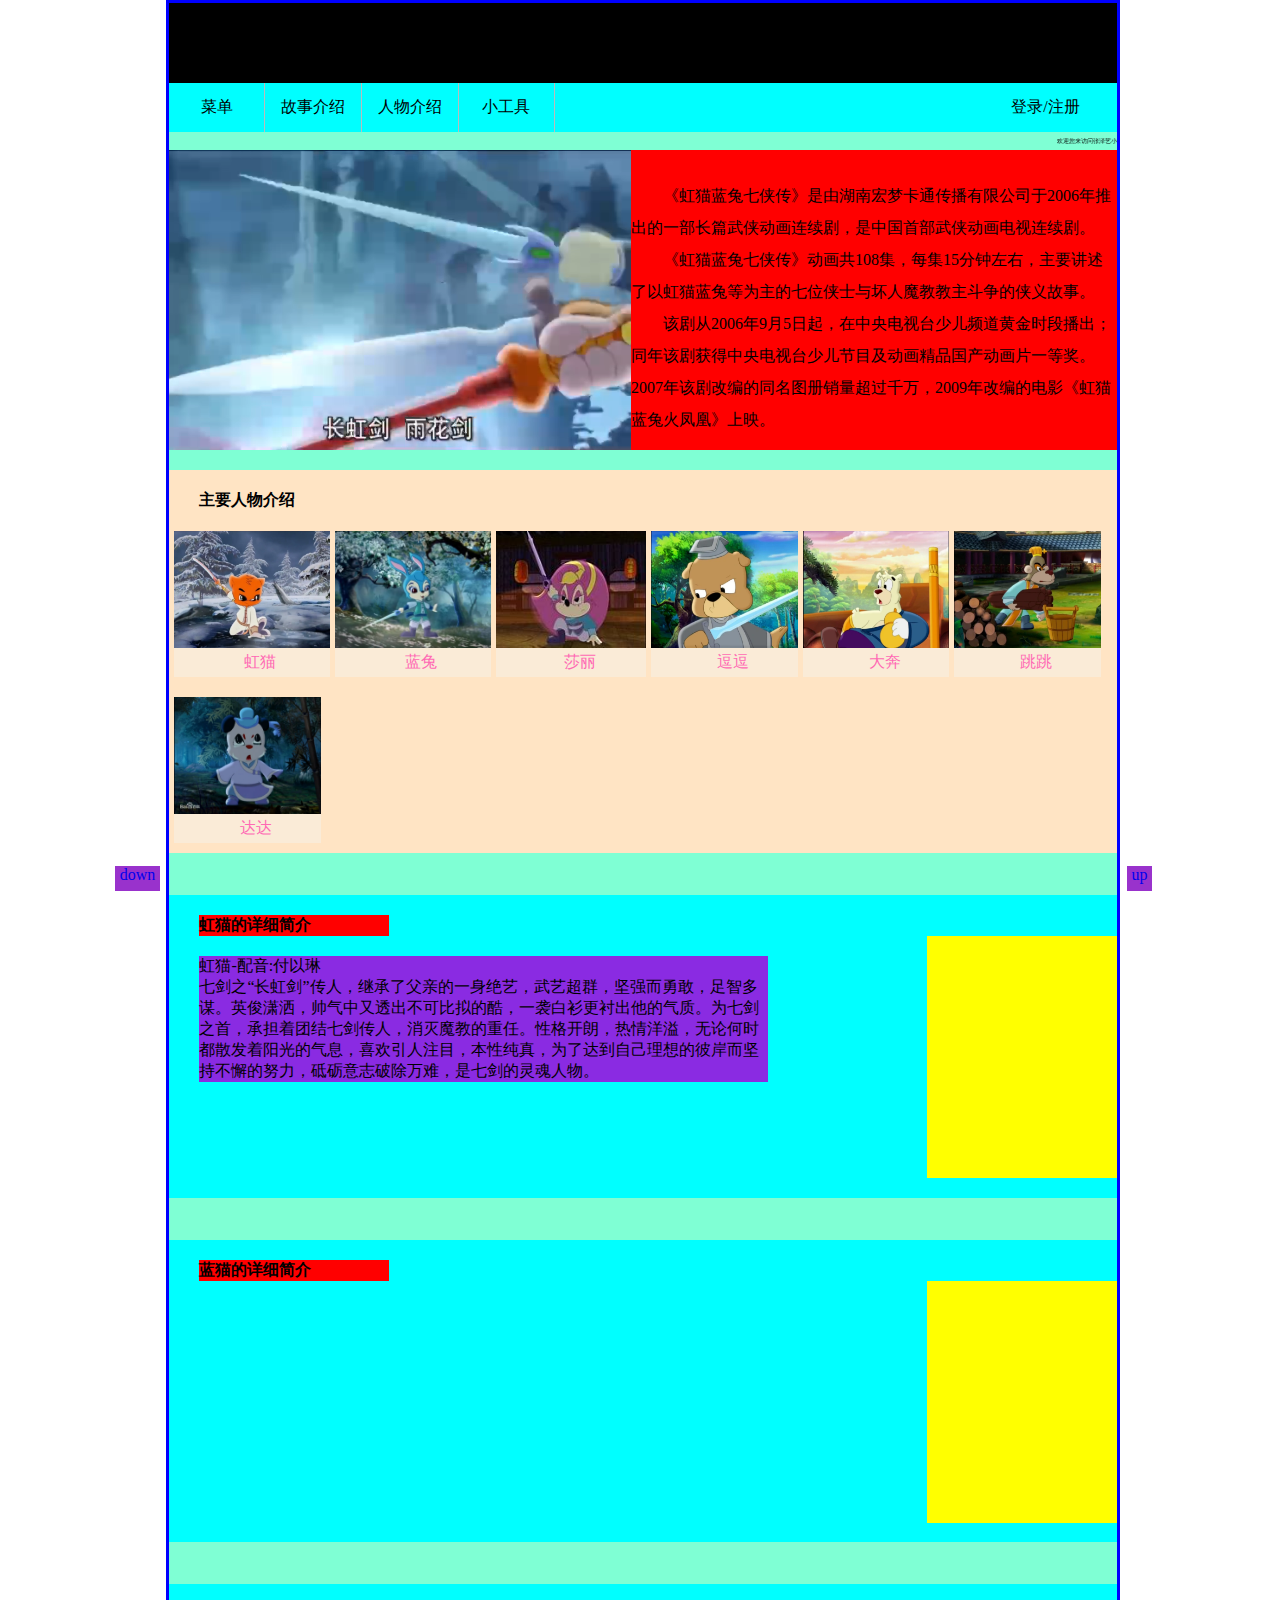
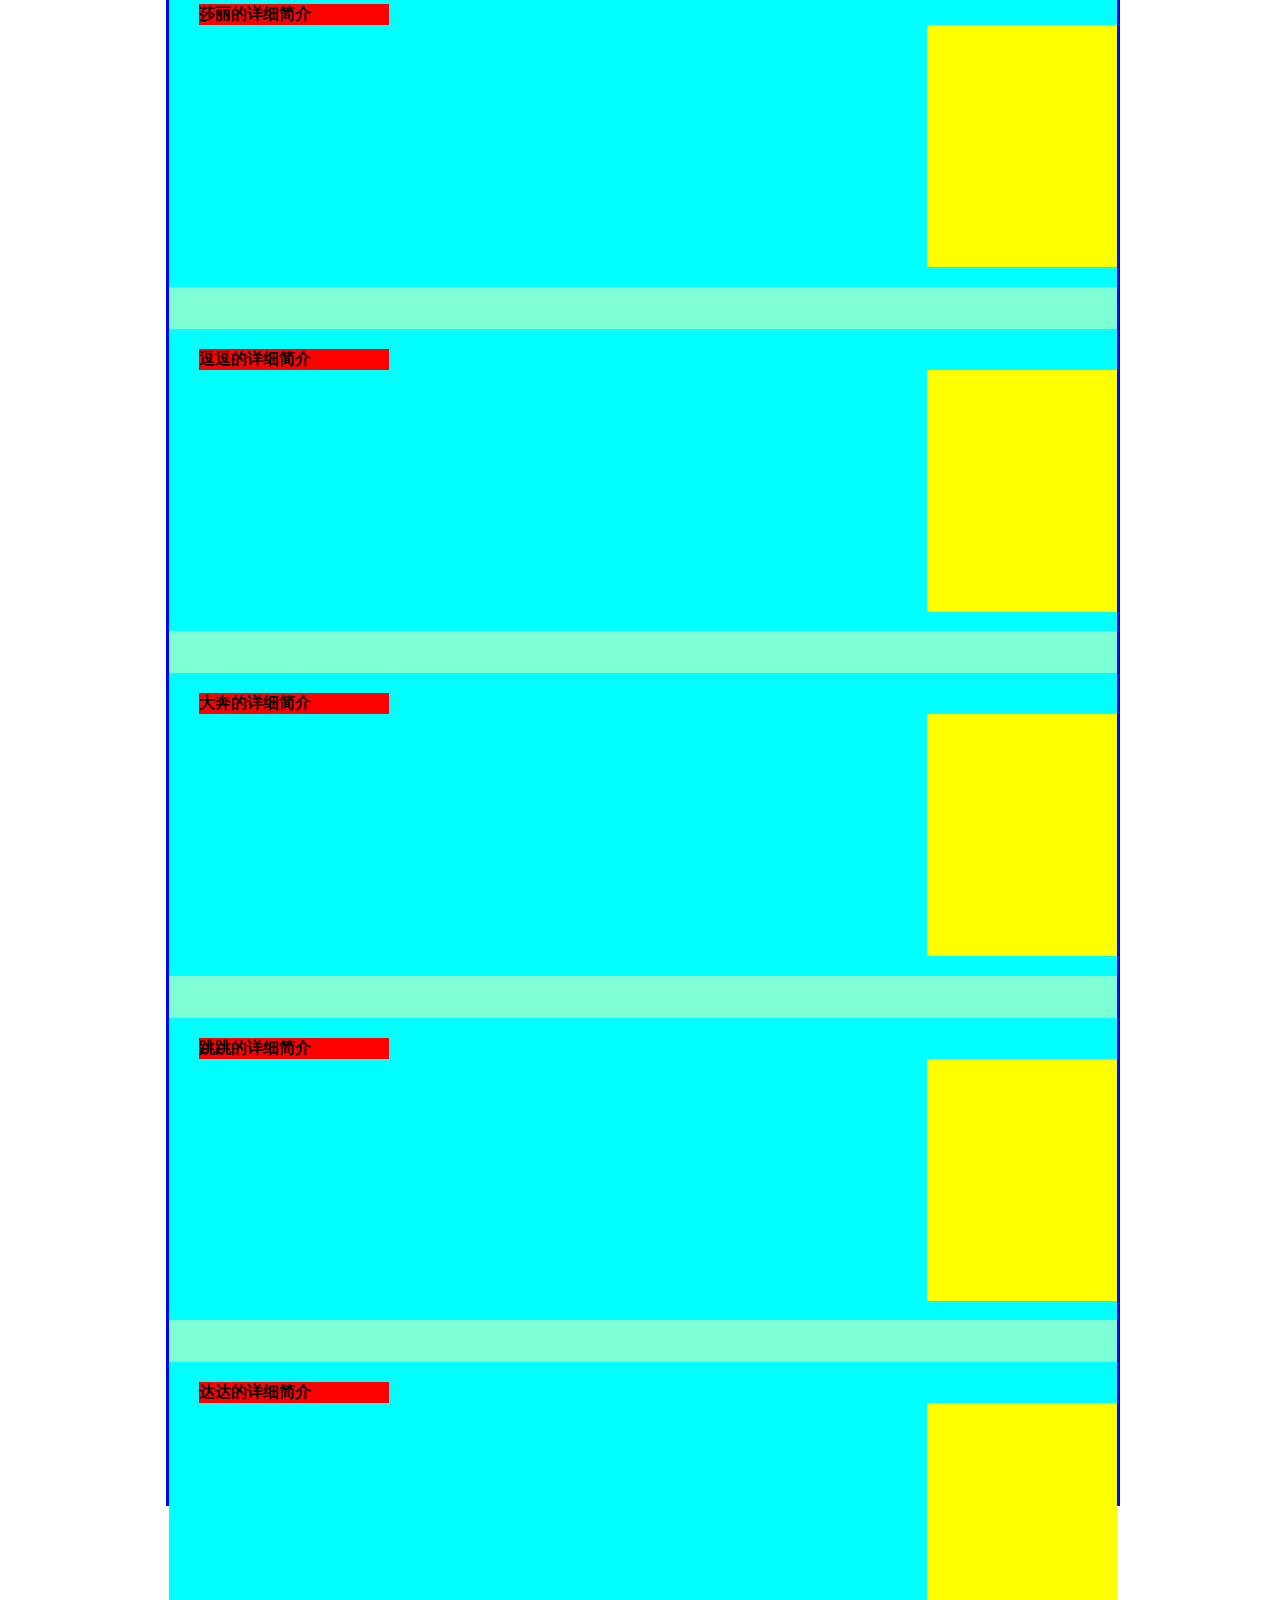
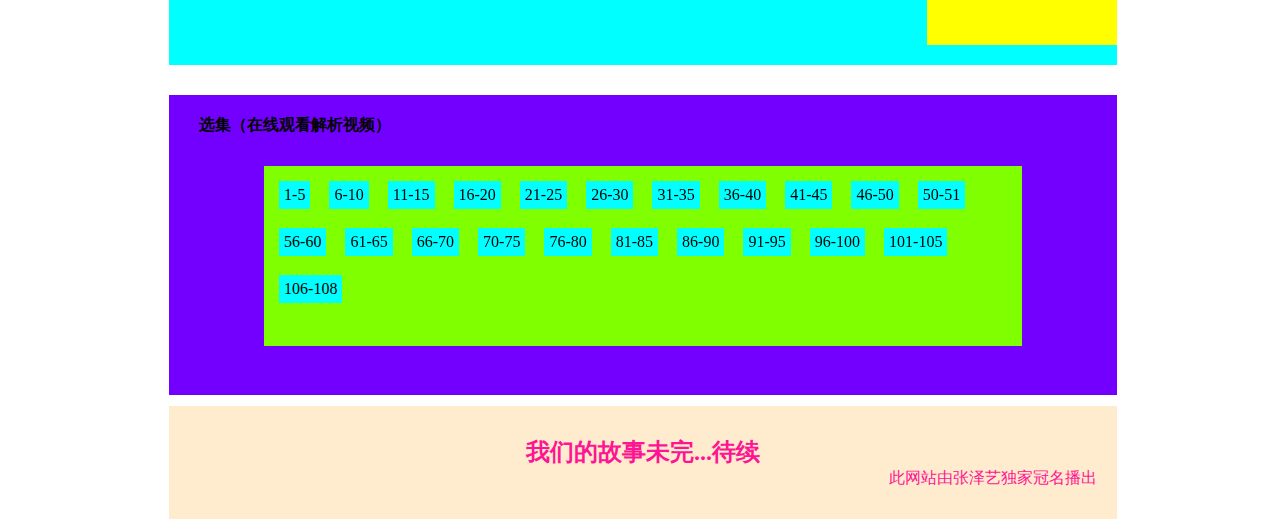
<file: 11111我们的童年/aindex1.html>
<!doctype html>
<html>
<head>
<meta charset="utf-8">
<title>虹猫蓝兔七侠传</title>
	<link href="css/aindex1.css" rel="stylesheet" type="text/css">
	<link href="css/headfoot.css" rel="stylesheet" type="text/css">
	<link href="js/aindex1.js" rel="stylesheet" type="text/css">

</head>
	<div class="bigbox">
			<div class="zhongbox" name="top">
				<div class="top"><a href="#top"><p>up</p></a></div>
				<div class="down"><a href="#down"><p>down</p></a></div>
		  <div class="daohang"></div>
				<ul class="daohang2">
						<li class="caidan">
							<a href="javascript:void(0)" class="anniu">菜单</a>
						  <div class="nr">
  								<a href="index.html" class="xlnr" title="网站的首页">首页</a>
  								<a href="aindex1.html" title="当前主题的主页" class="xlnr">主页</a>
 								<a href="#" class="xlnr">Link 3</a>
							</div></li>
					<li><a href="javascript:void(0)" onclick="gsjs()">故事介绍</a></li>
										<li class="caidan">
							<a href="javascript:void(0)" class="anniu">人物介绍</a>
						  <div class="nr">
  								<a href="#虹猫详细介绍" class="xlnr">虹猫</a>
								<a href="#蓝兔详细介绍" class="xlnr">蓝兔</a>
 								<a href="#莎丽详细介绍" class="xlnr">莎丽</a>
 								<a href="#逗逗详细介绍" class="xlnr">逗逗</a>
 								<a href="#大奔详细介绍" class="xlnr">大奔</a>
 								<a href="#跳跳详细介绍" class="xlnr">跳跳</a>
 								<a href="#达达详细介绍" class="xlnr">达达</a>
							</div></li>
					
					<li class="caidan">
							<a href="javascript:void(0)" class="anniu">小工具</a>
						  <div class="nr">
  								<a href="#xuanji" class="xlnr">选集观看</a>
								<a id="btn" class="xlnr">点我试试</a>
 								<a href="#" class="xlnr">Link 3</a>
							</div></li>
					<li class="daohang3"><a href="#">登录/注册</a></li></ul>
		<marquee  style="font-size:6px">欢迎您来访问张泽艺小哥哥所制作的网站！本网站由：WWW.我们.love 独家冠名播出</marquee></div>

			<div class="banner">
				<video src="video/banner.hmlt7xz.1.1.mp4" autoplay muted loop></video>
				<p>&emsp;&emsp;《虹猫蓝兔七侠传》是由湖南宏梦卡通传播有限公司于2006年推出的一部长篇武侠动画连续剧，是中国首部武侠动画电视连续剧。<br/>
&emsp;&emsp;《虹猫蓝兔七侠传》动画共108集，每集15分钟左右，主要讲述了以虹猫蓝兔等为主的七位侠士与坏人魔教教主斗争的侠义故事。<br/>&emsp;&emsp;该剧从2006年9月5日起，在中央电视台少儿频道黄金时段播出；同年该剧获得中央电视台少儿节目及动画精品国产动画片一等奖。2007年该剧改编的同名图册销量超过千万，2009年改编的电影《虹猫蓝兔火凤凰》上映。</p>
			</div>
		<div  class="zyrwjs"><p class="zyrwjsp">主要人物介绍</p>

			<div class="rwjs">
				<a href="#虹猫详细介绍" title="点击查看详情"><img src="img/hm1.jpg" ><p class="rwjsp">虹猫</p></a></div>
			<div class="rwjs">
				<a href="#蓝兔详细介绍" title="点击查看详情"><img src="img/lt1.jpg"><p class="rwjsp">蓝兔</p></a></div>
			<div class="rwjs">
				<a href="#莎丽详细介绍" title="点击查看详情"><img src="img/sl.jpg"><p class="rwjsp">莎丽</p></a></div>
			<div class="rwjs">
				<a href="#逗逗详细介绍" title="点击查看详情"><img src="img/dd.jpg"><p class="rwjsp">逗逗</p></a></div>
			<div class="rwjs">
				<a href="#大奔详细介绍" title="点击查看详情"><img src="img/db.jpg"><p class="rwjsp">大奔</p></a></div>
			<div class="rwjs">
				<a href="#跳跳详细介绍" title="点击查看详情"><img src="img/tt.jpg"><p class="rwjsp">跳跳</p></a></div>
			<div class="rwjs">
				<a href="#达达详细介绍" title="点击查看详情"><img src="img/达达.jpg"><p class="rwjsp">达达</p></a></div>
			</div>
	<div class="boxxxrwjs">
	<div class="xxrwjs" id="虹猫详细介绍">
		<h4>虹猫的详细简介</h4>
		<p>虹猫-配音:付以琳<br/>
七剑之“长虹剑”传人，继承了父亲的一身绝艺，武艺超群，坚强而勇敢，足智多谋。英俊潇洒，帅气中又透出不可比拟的酷，一袭白衫更衬出他的气质。为七剑之首，承担着团结七剑传人，消灭魔教的重任。性格开朗，热情洋溢，无论何时都散发着阳光的气息，喜欢引人注目，本性纯真，为了达到自己理想的彼岸而坚持不懈的努力，砥砺意志破除万难，是七剑的灵魂人物。</p>
		<div class="img"></div></div>
	<div class="xxrwjs" id="蓝兔详细介绍">
		<h4>蓝猫的详细简介</h4>
		<div class="img"></div></div>
	<div class="xxrwjs" id="莎丽详细介绍">
		<h4>莎丽的详细简介</h4>
		<div class="img"></div></div>
	<div class="xxrwjs" id="逗逗详细介绍">
		<h4>逗逗的详细简介</h4>
		<div class="img"></div></div>
	<div class="xxrwjs" id="大奔详细介绍">
		<h4>大奔的详细简介</h4>
		<div class="img"></div></div>
	<div class="xxrwjs" id="跳跳详细介绍">
		<h4>跳跳的详细简介</h4>
		<div class="img"></div></div>
	<div class="xxrwjs" id="达达详细介绍">
		<h4>达达的详细简介</h4>
		<div class="img"></div></div>
</div>	
<div class="xuanji" id="xuanji">
		<h4>选集（在线观看解析视频）</h4>
		<div class="xuanjibox1">
			<div class="cd2"><div class="xuanjibox2">1-5
					<div class="nr2">
						<a href="https://z1.im1907.top/?jx=%E8%99%B9%E7%8C%AB%E8%93%9D%E5%85%94%E4%B8%83%E4%BE%A0%E4%BC%A0" title="注意这些第几集点开是你刚看过的集，还需要在解析视频网页中点第几集"><p>第1集</p></a>
						<a href="https://z1.im1907.top/?jx=%E8%99%B9%E7%8C%AB%E8%93%9D%E5%85%94%E4%B8%83%E4%BE%A0%E4%BC%A0" title="注意这些第几集点开是你刚看过的集，还需要在解析视频网页中点第几集"><p>第2集</p></a>
						<a href="https://z1.im1907.top/?jx=%E8%99%B9%E7%8C%AB%E8%93%9D%E5%85%94%E4%B8%83%E4%BE%A0%E4%BC%A0" title="注意这些第几集点开是你刚看过的集，还需要在解析视频网页中点第几集"><p>第3集</p></a>
						<a href="https://z1.im1907.top/?jx=%E8%99%B9%E7%8C%AB%E8%93%9D%E5%85%94%E4%B8%83%E4%BE%A0%E4%BC%A0" title="注意这些第几集点开是你刚看过的集，还需要在解析视频网页中点第几集"><p>第4集</p></a>
						<a href="https://z1.im1907.top/?jx=%E8%99%B9%E7%8C%AB%E8%93%9D%E5%85%94%E4%B8%83%E4%BE%A0%E4%BC%A0" title="注意这些第几集点开是你刚看过的集，还需要在解析视频网页中点第几集"><p>第5集</p></a>
					</div></div></div>
			<div class="cd2"><div class="xuanjibox2">6-10
					<div class="nr2">
						<a href="https://z1.im1907.top/?jx=%E8%99%B9%E7%8C%AB%E8%93%9D%E5%85%94%E4%B8%83%E4%BE%A0%E4%BC%A0" title="注意这些第几集点开是你刚看过的集，还需要在解析视频网页中点第几集"><p>第6集</p></a>
						<a href="https://z1.im1907.top/?jx=%E8%99%B9%E7%8C%AB%E8%93%9D%E5%85%94%E4%B8%83%E4%BE%A0%E4%BC%A0" title="注意这些第几集点开是你刚看过的集，还需要在解析视频网页中点第几集"><p>第7集</p></a>
						<a href="https://z1.im1907.top/?jx=%E8%99%B9%E7%8C%AB%E8%93%9D%E5%85%94%E4%B8%83%E4%BE%A0%E4%BC%A0" title="注意这些第几集点开是你刚看过的集，还需要在解析视频网页中点第几集"><p>第8集</p></a>
						<a href="https://z1.im1907.top/?jx=%E8%99%B9%E7%8C%AB%E8%93%9D%E5%85%94%E4%B8%83%E4%BE%A0%E4%BC%A0" title="注意这些第几集点开是你刚看过的集，还需要在解析视频网页中点第几集"><p>第9集</p></a>
						<a href="https://z1.im1907.top/?jx=%E8%99%B9%E7%8C%AB%E8%93%9D%E5%85%94%E4%B8%83%E4%BE%A0%E4%BC%A0" title="注意这些第几集点开是你刚看过的集，还需要在解析视频网页中点第几集"><p>第10集</p></a>
					</div></div></div>
			<div class="cd2"><div class="xuanjibox2">11-15
					<div class="nr2">
						<a href="https://z1.im1907.top/?jx=%E8%99%B9%E7%8C%AB%E8%93%9D%E5%85%94%E4%B8%83%E4%BE%A0%E4%BC%A0" title="注意这些第几集点开是你刚看过的集，还需要在解析视频网页中点第几集"><p>第11集</p></a>
						<a href="https://z1.im1907.top/?jx=%E8%99%B9%E7%8C%AB%E8%93%9D%E5%85%94%E4%B8%83%E4%BE%A0%E4%BC%A0" title="注意这些第几集点开是你刚看过的集，还需要在解析视频网页中点第几集"><p>第12集</p></a>
						<a href="https://z1.im1907.top/?jx=%E8%99%B9%E7%8C%AB%E8%93%9D%E5%85%94%E4%B8%83%E4%BE%A0%E4%BC%A0" title="注意这些第几集点开是你刚看过的集，还需要在解析视频网页中点第几集"><p>第13集</p></a>
						<a href="https://z1.im1907.top/?jx=%E8%99%B9%E7%8C%AB%E8%93%9D%E5%85%94%E4%B8%83%E4%BE%A0%E4%BC%A0" title="注意这些第几集点开是你刚看过的集，还需要在解析视频网页中点第几集"><p>第14集</p></a>
						<a href="https://z1.im1907.top/?jx=%E8%99%B9%E7%8C%AB%E8%93%9D%E5%85%94%E4%B8%83%E4%BE%A0%E4%BC%A0" title="注意这些第几集点开是你刚看过的集，还需要在解析视频网页中点第几集"><p>第15集</p></a>
					</div></div></div>
			<div class="cd2"><div class="xuanjibox2">16-20
				<div class="nr2">
						<a href="https://z1.im1907.top/?jx=%E8%99%B9%E7%8C%AB%E8%93%9D%E5%85%94%E4%B8%83%E4%BE%A0%E4%BC%A0" title="注意这些第几集点开是你刚看过的集，还需要在解析视频网页中点第几集"><p>第16集</p></a>
						<a href="https://z1.im1907.top/?jx=%E8%99%B9%E7%8C%AB%E8%93%9D%E5%85%94%E4%B8%83%E4%BE%A0%E4%BC%A0" title="注意这些第几集点开是你刚看过的集，还需要在解析视频网页中点第几集"><p>第17集</p></a>
						<a href="https://z1.im1907.top/?jx=%E8%99%B9%E7%8C%AB%E8%93%9D%E5%85%94%E4%B8%83%E4%BE%A0%E4%BC%A0" title="注意这些第几集点开是你刚看过的集，还需要在解析视频网页中点第几集"><p>第18集</p></a>
						<a href="https://z1.im1907.top/?jx=%E8%99%B9%E7%8C%AB%E8%93%9D%E5%85%94%E4%B8%83%E4%BE%A0%E4%BC%A0" title="注意这些第几集点开是你刚看过的集，还需要在解析视频网页中点第几集"><p>第19集</p></a>
						<a href="https://z1.im1907.top/?jx=%E8%99%B9%E7%8C%AB%E8%93%9D%E5%85%94%E4%B8%83%E4%BE%A0%E4%BC%A0" title="注意这些第几集点开是你刚看过的集，还需要在解析视频网页中点第几集"><p>第20集</p></a>
					</div></div></div>
			<div class="cd2"><div class="xuanjibox2">21-25
				<div class="nr2">
						<a href="https://z1.im1907.top/?jx=%E8%99%B9%E7%8C%AB%E8%93%9D%E5%85%94%E4%B8%83%E4%BE%A0%E4%BC%A0" title="注意这些第几集点开是你刚看过的集，还需要在解析视频网页中点第几集"><p>第21集</p></a>
						<a href="https://z1.im1907.top/?jx=%E8%99%B9%E7%8C%AB%E8%93%9D%E5%85%94%E4%B8%83%E4%BE%A0%E4%BC%A0" title="注意这些第几集点开是你刚看过的集，还需要在解析视频网页中点第几集"><p>第22集</p></a>
						<a href="https://z1.im1907.top/?jx=%E8%99%B9%E7%8C%AB%E8%93%9D%E5%85%94%E4%B8%83%E4%BE%A0%E4%BC%A0" title="注意这些第几集点开是你刚看过的集，还需要在解析视频网页中点第几集"><p>第23集</p></a>
						<a href="https://z1.im1907.top/?jx=%E8%99%B9%E7%8C%AB%E8%93%9D%E5%85%94%E4%B8%83%E4%BE%A0%E4%BC%A0" title="注意这些第几集点开是你刚看过的集，还需要在解析视频网页中点第几集"><p>第24集</p></a>
						<a href="https://z1.im1907.top/?jx=%E8%99%B9%E7%8C%AB%E8%93%9D%E5%85%94%E4%B8%83%E4%BE%A0%E4%BC%A0" title="注意这些第几集点开是你刚看过的集，还需要在解析视频网页中点第几集"><p>第25集</p></a>
					</div></div></div>
			<div class="cd2"><div class="xuanjibox2">26-30
				<div class="nr2">
						<a href="https://z1.im1907.top/?jx=%E8%99%B9%E7%8C%AB%E8%93%9D%E5%85%94%E4%B8%83%E4%BE%A0%E4%BC%A0" title="注意这些第几集点开是你刚看过的集，还需要在解析视频网页中点第几集"><p>第26集</p></a>
						<a href="https://z1.im1907.top/?jx=%E8%99%B9%E7%8C%AB%E8%93%9D%E5%85%94%E4%B8%83%E4%BE%A0%E4%BC%A0" title="注意这些第几集点开是你刚看过的集，还需要在解析视频网页中点第几集"><p>第27集</p></a>
						<a href="https://z1.im1907.top/?jx=%E8%99%B9%E7%8C%AB%E8%93%9D%E5%85%94%E4%B8%83%E4%BE%A0%E4%BC%A0" title="注意这些第几集点开是你刚看过的集，还需要在解析视频网页中点第几集"><p>第28集</p></a>
						<a href="https://z1.im1907.top/?jx=%E8%99%B9%E7%8C%AB%E8%93%9D%E5%85%94%E4%B8%83%E4%BE%A0%E4%BC%A0" title="注意这些第几集点开是你刚看过的集，还需要在解析视频网页中点第几集"><p>第29集</p></a>
						<a href="https://z1.im1907.top/?jx=%E8%99%B9%E7%8C%AB%E8%93%9D%E5%85%94%E4%B8%83%E4%BE%A0%E4%BC%A0" title="注意这些第几集点开是你刚看过的集，还需要在解析视频网页中点第几集"><p>第30集</p></a>
					</div></div></div>
			<div class="cd2"><div class="xuanjibox2">31-35
				<div class="nr2">
						<a href="https://z1.im1907.top/?jx=%E8%99%B9%E7%8C%AB%E8%93%9D%E5%85%94%E4%B8%83%E4%BE%A0%E4%BC%A0" title="注意这些第几集点开是你刚看过的集，还需要在解析视频网页中点第几集"><p>第31集</p></a>
						<a href="https://z1.im1907.top/?jx=%E8%99%B9%E7%8C%AB%E8%93%9D%E5%85%94%E4%B8%83%E4%BE%A0%E4%BC%A0" title="注意这些第几集点开是你刚看过的集，还需要在解析视频网页中点第几集"><p>第32集</p></a>
						<a href="https://z1.im1907.top/?jx=%E8%99%B9%E7%8C%AB%E8%93%9D%E5%85%94%E4%B8%83%E4%BE%A0%E4%BC%A0" title="注意这些第几集点开是你刚看过的集，还需要在解析视频网页中点第几集"><p>第33集</p></a>
						<a href="https://z1.im1907.top/?jx=%E8%99%B9%E7%8C%AB%E8%93%9D%E5%85%94%E4%B8%83%E4%BE%A0%E4%BC%A0" title="注意这些第几集点开是你刚看过的集，还需要在解析视频网页中点第几集"><p>第34集</p></a>
						<a href="https://z1.im1907.top/?jx=%E8%99%B9%E7%8C%AB%E8%93%9D%E5%85%94%E4%B8%83%E4%BE%A0%E4%BC%A0" title="注意这些第几集点开是你刚看过的集，还需要在解析视频网页中点第几集"><p>第35集</p></a>
					</div></div></div>
			<div class="cd2"><div class="xuanjibox2">36-40
				<div class="nr2">
						<a href="https://z1.im1907.top/?jx=%E8%99%B9%E7%8C%AB%E8%93%9D%E5%85%94%E4%B8%83%E4%BE%A0%E4%BC%A0" title="注意这些第几集点开是你刚看过的集，还需要在解析视频网页中点第几集"><p>第36集</p></a>
						<a href="https://z1.im1907.top/?jx=%E8%99%B9%E7%8C%AB%E8%93%9D%E5%85%94%E4%B8%83%E4%BE%A0%E4%BC%A0" title="注意这些第几集点开是你刚看过的集，还需要在解析视频网页中点第几集"><p>第37集</p></a>
						<a href="https://z1.im1907.top/?jx=%E8%99%B9%E7%8C%AB%E8%93%9D%E5%85%94%E4%B8%83%E4%BE%A0%E4%BC%A0" title="注意这些第几集点开是你刚看过的集，还需要在解析视频网页中点第几集"><p>第38集</p></a>
						<a href="https://z1.im1907.top/?jx=%E8%99%B9%E7%8C%AB%E8%93%9D%E5%85%94%E4%B8%83%E4%BE%A0%E4%BC%A0" title="注意这些第几集点开是你刚看过的集，还需要在解析视频网页中点第几集"><p>第39集</p></a>
						<a href="https://z1.im1907.top/?jx=%E8%99%B9%E7%8C%AB%E8%93%9D%E5%85%94%E4%B8%83%E4%BE%A0%E4%BC%A0" title="注意这些第几集点开是你刚看过的集，还需要在解析视频网页中点第几集"><p>第40集</p></a>
					</div></div></div>
			<div class="cd2"><div class="xuanjibox2">41-45
				<div class="nr2">
						<a href="https://z1.im1907.top/?jx=%E8%99%B9%E7%8C%AB%E8%93%9D%E5%85%94%E4%B8%83%E4%BE%A0%E4%BC%A0" title="注意这些第几集点开是你刚看过的集，还需要在解析视频网页中点第几集"><p>第41集</p></a>
						<a href="https://z1.im1907.top/?jx=%E8%99%B9%E7%8C%AB%E8%93%9D%E5%85%94%E4%B8%83%E4%BE%A0%E4%BC%A0" title="注意这些第几集点开是你刚看过的集，还需要在解析视频网页中点第几集"><p>第42集</p></a>
						<a href="https://z1.im1907.top/?jx=%E8%99%B9%E7%8C%AB%E8%93%9D%E5%85%94%E4%B8%83%E4%BE%A0%E4%BC%A0" title="注意这些第几集点开是你刚看过的集，还需要在解析视频网页中点第几集"><p>第43集</p></a>
						<a href="https://z1.im1907.top/?jx=%E8%99%B9%E7%8C%AB%E8%93%9D%E5%85%94%E4%B8%83%E4%BE%A0%E4%BC%A0" title="注意这些第几集点开是你刚看过的集，还需要在解析视频网页中点第几集"><p>第44集</p></a>
						<a href="https://z1.im1907.top/?jx=%E8%99%B9%E7%8C%AB%E8%93%9D%E5%85%94%E4%B8%83%E4%BE%A0%E4%BC%A0" title="注意这些第几集点开是你刚看过的集，还需要在解析视频网页中点第几集"><p>第45集</p></a>
					</div></div></div>
			<div class="cd2"><div class="xuanjibox2">46-50
				<div class="nr2">
						<a href="https://z1.im1907.top/?jx=%E8%99%B9%E7%8C%AB%E8%93%9D%E5%85%94%E4%B8%83%E4%BE%A0%E4%BC%A0" title="注意这些第几集点开是你刚看过的集，还需要在解析视频网页中点第几集"><p>第46集</p></a>
						<a href="https://z1.im1907.top/?jx=%E8%99%B9%E7%8C%AB%E8%93%9D%E5%85%94%E4%B8%83%E4%BE%A0%E4%BC%A0" title="注意这些第几集点开是你刚看过的集，还需要在解析视频网页中点第几集"><p>第47集</p></a>
						<a href="https://z1.im1907.top/?jx=%E8%99%B9%E7%8C%AB%E8%93%9D%E5%85%94%E4%B8%83%E4%BE%A0%E4%BC%A0" title="注意这些第几集点开是你刚看过的集，还需要在解析视频网页中点第几集"><p>第48集</p></a>
						<a href="https://z1.im1907.top/?jx=%E8%99%B9%E7%8C%AB%E8%93%9D%E5%85%94%E4%B8%83%E4%BE%A0%E4%BC%A0" title="注意这些第几集点开是你刚看过的集，还需要在解析视频网页中点第几集"><p>第49集</p></a>
						<a href="https://z1.im1907.top/?jx=%E8%99%B9%E7%8C%AB%E8%93%9D%E5%85%94%E4%B8%83%E4%BE%A0%E4%BC%A0" title="注意这些第几集点开是你刚看过的集，还需要在解析视频网页中点第几集"><p>第50集</p></a>
					</div></div></div>
			<div class="cd2"><div class="xuanjibox2">50-51
				<div class="nr2">
						<a href="https://z1.im1907.top/?jx=%E8%99%B9%E7%8C%AB%E8%93%9D%E5%85%94%E4%B8%83%E4%BE%A0%E4%BC%A0" title="注意这些第几集点开是你刚看过的集，还需要在解析视频网页中点第几集"><p>第51集</p></a>
						<a href="https://z1.im1907.top/?jx=%E8%99%B9%E7%8C%AB%E8%93%9D%E5%85%94%E4%B8%83%E4%BE%A0%E4%BC%A0" title="注意这些第几集点开是你刚看过的集，还需要在解析视频网页中点第几集"><p>第52集</p></a>
						<a href="https://z1.im1907.top/?jx=%E8%99%B9%E7%8C%AB%E8%93%9D%E5%85%94%E4%B8%83%E4%BE%A0%E4%BC%A0" title="注意这些第几集点开是你刚看过的集，还需要在解析视频网页中点第几集"><p>第53集</p></a>
						<a href="https://z1.im1907.top/?jx=%E8%99%B9%E7%8C%AB%E8%93%9D%E5%85%94%E4%B8%83%E4%BE%A0%E4%BC%A0" title="注意这些第几集点开是你刚看过的集，还需要在解析视频网页中点第几集"><p>第54集</p></a>
						<a href="https://z1.im1907.top/?jx=%E8%99%B9%E7%8C%AB%E8%93%9D%E5%85%94%E4%B8%83%E4%BE%A0%E4%BC%A0" title="注意这些第几集点开是你刚看过的集，还需要在解析视频网页中点第几集"><p>第55集</p></a>
					</div></div></div>
			<div class="cd2"><div class="xuanjibox2">56-60
				<div class="nr2">
						<a href="https://z1.im1907.top/?jx=%E8%99%B9%E7%8C%AB%E8%93%9D%E5%85%94%E4%B8%83%E4%BE%A0%E4%BC%A0" title="注意这些第几集点开是你刚看过的集，还需要在解析视频网页中点第几集"><p>第56集</p></a>
						<a href="https://z1.im1907.top/?jx=%E8%99%B9%E7%8C%AB%E8%93%9D%E5%85%94%E4%B8%83%E4%BE%A0%E4%BC%A0" title="注意这些第几集点开是你刚看过的集，还需要在解析视频网页中点第几集"><p>第57集</p></a>
						<a href="https://z1.im1907.top/?jx=%E8%99%B9%E7%8C%AB%E8%93%9D%E5%85%94%E4%B8%83%E4%BE%A0%E4%BC%A0" title="注意这些第几集点开是你刚看过的集，还需要在解析视频网页中点第几集"><p>第58集</p></a>
						<a href="https://z1.im1907.top/?jx=%E8%99%B9%E7%8C%AB%E8%93%9D%E5%85%94%E4%B8%83%E4%BE%A0%E4%BC%A0" title="注意这些第几集点开是你刚看过的集，还需要在解析视频网页中点第几集"><p>第59集</p></a>
						<a href="https://z1.im1907.top/?jx=%E8%99%B9%E7%8C%AB%E8%93%9D%E5%85%94%E4%B8%83%E4%BE%A0%E4%BC%A0" title="注意这些第几集点开是你刚看过的集，还需要在解析视频网页中点第几集"><p>第60集</p></a>
					</div></div></div>
			<div class="cd2"><div class="xuanjibox2">61-65
				<div class="nr2">
						<a href="https://z1.im1907.top/?jx=%E8%99%B9%E7%8C%AB%E8%93%9D%E5%85%94%E4%B8%83%E4%BE%A0%E4%BC%A0" title="注意这些第几集点开是你刚看过的集，还需要在解析视频网页中点第几集"><p>第61集</p></a>
						<a href="https://z1.im1907.top/?jx=%E8%99%B9%E7%8C%AB%E8%93%9D%E5%85%94%E4%B8%83%E4%BE%A0%E4%BC%A0" title="注意这些第几集点开是你刚看过的集，还需要在解析视频网页中点第几集"><p>第62集</p></a>
						<a href="https://z1.im1907.top/?jx=%E8%99%B9%E7%8C%AB%E8%93%9D%E5%85%94%E4%B8%83%E4%BE%A0%E4%BC%A0" title="注意这些第几集点开是你刚看过的集，还需要在解析视频网页中点第几集"><p>第63集</p></a>
						<a href="https://z1.im1907.top/?jx=%E8%99%B9%E7%8C%AB%E8%93%9D%E5%85%94%E4%B8%83%E4%BE%A0%E4%BC%A0" title="注意这些第几集点开是你刚看过的集，还需要在解析视频网页中点第几集"><p>第64集</p></a>
						<a href="https://z1.im1907.top/?jx=%E8%99%B9%E7%8C%AB%E8%93%9D%E5%85%94%E4%B8%83%E4%BE%A0%E4%BC%A0" title="注意这些第几集点开是你刚看过的集，还需要在解析视频网页中点第几集"><p>第65集</p></a>
					</div></div></div>
			<div class="cd2"><div class="xuanjibox2">66-70
				<div class="nr2">
						<a href="https://z1.im1907.top/?jx=%E8%99%B9%E7%8C%AB%E8%93%9D%E5%85%94%E4%B8%83%E4%BE%A0%E4%BC%A0" title="注意这些第几集点开是你刚看过的集，还需要在解析视频网页中点第几集"><p>第66集</p></a>
						<a href="https://z1.im1907.top/?jx=%E8%99%B9%E7%8C%AB%E8%93%9D%E5%85%94%E4%B8%83%E4%BE%A0%E4%BC%A0" title="注意这些第几集点开是你刚看过的集，还需要在解析视频网页中点第几集"><p>第67集</p></a>
						<a href="https://z1.im1907.top/?jx=%E8%99%B9%E7%8C%AB%E8%93%9D%E5%85%94%E4%B8%83%E4%BE%A0%E4%BC%A0" title="注意这些第几集点开是你刚看过的集，还需要在解析视频网页中点第几集"><p>第68集</p></a>
						<a href="https://z1.im1907.top/?jx=%E8%99%B9%E7%8C%AB%E8%93%9D%E5%85%94%E4%B8%83%E4%BE%A0%E4%BC%A0" title="注意这些第几集点开是你刚看过的集，还需要在解析视频网页中点第几集"><p>第69集</p></a>
						<a href="https://z1.im1907.top/?jx=%E8%99%B9%E7%8C%AB%E8%93%9D%E5%85%94%E4%B8%83%E4%BE%A0%E4%BC%A0" title="注意这些第几集点开是你刚看过的集，还需要在解析视频网页中点第几集"><p>第70集</p></a>
					</div></div></div>
			<div class="cd2"><div class="xuanjibox2">70-75
				<div class="nr2">
						<a href="https://z1.im1907.top/?jx=%E8%99%B9%E7%8C%AB%E8%93%9D%E5%85%94%E4%B8%83%E4%BE%A0%E4%BC%A0" title="注意这些第几集点开是你刚看过的集，还需要在解析视频网页中点第几集"><p>第71集</p></a>
						<a href="https://z1.im1907.top/?jx=%E8%99%B9%E7%8C%AB%E8%93%9D%E5%85%94%E4%B8%83%E4%BE%A0%E4%BC%A0" title="注意这些第几集点开是你刚看过的集，还需要在解析视频网页中点第几集"><p>第72集</p></a>
						<a href="https://z1.im1907.top/?jx=%E8%99%B9%E7%8C%AB%E8%93%9D%E5%85%94%E4%B8%83%E4%BE%A0%E4%BC%A0" title="注意这些第几集点开是你刚看过的集，还需要在解析视频网页中点第几集"><p>第73集</p></a>
						<a href="https://z1.im1907.top/?jx=%E8%99%B9%E7%8C%AB%E8%93%9D%E5%85%94%E4%B8%83%E4%BE%A0%E4%BC%A0" title="注意这些第几集点开是你刚看过的集，还需要在解析视频网页中点第几集"><p>第74集</p></a>
						<a href="https://z1.im1907.top/?jx=%E8%99%B9%E7%8C%AB%E8%93%9D%E5%85%94%E4%B8%83%E4%BE%A0%E4%BC%A0" title="注意这些第几集点开是你刚看过的集，还需要在解析视频网页中点第几集"><p>第75集</p></a>
					</div></div></div>
			<div class="cd2"><div class="xuanjibox2">76-80
				<div class="nr2">
						<a href="https://z1.im1907.top/?jx=%E8%99%B9%E7%8C%AB%E8%93%9D%E5%85%94%E4%B8%83%E4%BE%A0%E4%BC%A0" title="注意这些第几集点开是你刚看过的集，还需要在解析视频网页中点第几集"><p>第76集</p></a>
						<a href="https://z1.im1907.top/?jx=%E8%99%B9%E7%8C%AB%E8%93%9D%E5%85%94%E4%B8%83%E4%BE%A0%E4%BC%A0" title="注意这些第几集点开是你刚看过的集，还需要在解析视频网页中点第几集"><p>第77集</p></a>
						<a href="https://z1.im1907.top/?jx=%E8%99%B9%E7%8C%AB%E8%93%9D%E5%85%94%E4%B8%83%E4%BE%A0%E4%BC%A0" title="注意这些第几集点开是你刚看过的集，还需要在解析视频网页中点第几集"><p>第78集</p></a>
						<a href="https://z1.im1907.top/?jx=%E8%99%B9%E7%8C%AB%E8%93%9D%E5%85%94%E4%B8%83%E4%BE%A0%E4%BC%A0" title="注意这些第几集点开是你刚看过的集，还需要在解析视频网页中点第几集"><p>第79集</p></a>
						<a href="https://z1.im1907.top/?jx=%E8%99%B9%E7%8C%AB%E8%93%9D%E5%85%94%E4%B8%83%E4%BE%A0%E4%BC%A0" title="注意这些第几集点开是你刚看过的集，还需要在解析视频网页中点第几集"><p>第80集</p></a>
					</div></div></div>
			<div class="cd2"><div class="xuanjibox2">81-85
				<div class="nr2">
						<a href="https://z1.im1907.top/?jx=%E8%99%B9%E7%8C%AB%E8%93%9D%E5%85%94%E4%B8%83%E4%BE%A0%E4%BC%A0" title="注意这些第几集点开是你刚看过的集，还需要在解析视频网页中点第几集"><p>第81集</p></a>
						<a href="https://z1.im1907.top/?jx=%E8%99%B9%E7%8C%AB%E8%93%9D%E5%85%94%E4%B8%83%E4%BE%A0%E4%BC%A0" title="注意这些第几集点开是你刚看过的集，还需要在解析视频网页中点第几集"><p>第82</p></a>
						<a href="https://z1.im1907.top/?jx=%E8%99%B9%E7%8C%AB%E8%93%9D%E5%85%94%E4%B8%83%E4%BE%A0%E4%BC%A0" title="注意这些第几集点开是你刚看过的集，还需要在解析视频网页中点第几集"><p>第83集</p></a>
						<a href="https://z1.im1907.top/?jx=%E8%99%B9%E7%8C%AB%E8%93%9D%E5%85%94%E4%B8%83%E4%BE%A0%E4%BC%A0" title="注意这些第几集点开是你刚看过的集，还需要在解析视频网页中点第几集"><p>第84集</p></a>
						<a href="https://z1.im1907.top/?jx=%E8%99%B9%E7%8C%AB%E8%93%9D%E5%85%94%E4%B8%83%E4%BE%A0%E4%BC%A0" title="注意这些第几集点开是你刚看过的集，还需要在解析视频网页中点第几集"><p>第85集</p></a>
					</div></div></div>
			<div class="cd2"><div class="xuanjibox2">86-90
				<div class="nr2">
						<a href="https://z1.im1907.top/?jx=%E8%99%B9%E7%8C%AB%E8%93%9D%E5%85%94%E4%B8%83%E4%BE%A0%E4%BC%A0" title="注意这些第几集点开是你刚看过的集，还需要在解析视频网页中点第几集"><p>第86集</p></a>
						<a href="https://z1.im1907.top/?jx=%E8%99%B9%E7%8C%AB%E8%93%9D%E5%85%94%E4%B8%83%E4%BE%A0%E4%BC%A0" title="注意这些第几集点开是你刚看过的集，还需要在解析视频网页中点第几集"><p>第87集</p></a>
						<a href="https://z1.im1907.top/?jx=%E8%99%B9%E7%8C%AB%E8%93%9D%E5%85%94%E4%B8%83%E4%BE%A0%E4%BC%A0" title="注意这些第几集点开是你刚看过的集，还需要在解析视频网页中点第几集"><p>第88集</p></a>
						<a href="https://z1.im1907.top/?jx=%E8%99%B9%E7%8C%AB%E8%93%9D%E5%85%94%E4%B8%83%E4%BE%A0%E4%BC%A0" title="注意这些第几集点开是你刚看过的集，还需要在解析视频网页中点第几集"><p>第89集</p></a>
						<a href="https://z1.im1907.top/?jx=%E8%99%B9%E7%8C%AB%E8%93%9D%E5%85%94%E4%B8%83%E4%BE%A0%E4%BC%A0" title="注意这些第几集点开是你刚看过的集，还需要在解析视频网页中点第几集"><p>第90集</p></a>
					</div></div></div>
			<div class="cd2"><div class="xuanjibox2">91-95
				<div class="nr2">
						<a href="https://z1.im1907.top/?jx=%E8%99%B9%E7%8C%AB%E8%93%9D%E5%85%94%E4%B8%83%E4%BE%A0%E4%BC%A0" title="注意这些第几集点开是你刚看过的集，还需要在解析视频网页中点第几集"><p>第91集</p></a>
						<a href="https://z1.im1907.top/?jx=%E8%99%B9%E7%8C%AB%E8%93%9D%E5%85%94%E4%B8%83%E4%BE%A0%E4%BC%A0" title="注意这些第几集点开是你刚看过的集，还需要在解析视频网页中点第几集"><p>第92集</p></a>
						<a href="https://z1.im1907.top/?jx=%E8%99%B9%E7%8C%AB%E8%93%9D%E5%85%94%E4%B8%83%E4%BE%A0%E4%BC%A0" title="注意这些第几集点开是你刚看过的集，还需要在解析视频网页中点第几集"><p>第93集</p></a>
						<a href="https://z1.im1907.top/?jx=%E8%99%B9%E7%8C%AB%E8%93%9D%E5%85%94%E4%B8%83%E4%BE%A0%E4%BC%A0" title="注意这些第几集点开是你刚看过的集，还需要在解析视频网页中点第几集"><p>第94集</p></a>
						<a href="https://z1.im1907.top/?jx=%E8%99%B9%E7%8C%AB%E8%93%9D%E5%85%94%E4%B8%83%E4%BE%A0%E4%BC%A0" title="注意这些第几集点开是你刚看过的集，还需要在解析视频网页中点第几集"><p>第95集</p></a>
					</div></div></div>
			<div class="cd2"><div class="xuanjibox2">96-100
				<div class="nr2">
						<a href="https://z1.im1907.top/?jx=%E8%99%B9%E7%8C%AB%E8%93%9D%E5%85%94%E4%B8%83%E4%BE%A0%E4%BC%A0" title="注意这些第几集点开是你刚看过的集，还需要在解析视频网页中点第几集"><p>第96集</p></a>
						<a href="https://z1.im1907.top/?jx=%E8%99%B9%E7%8C%AB%E8%93%9D%E5%85%94%E4%B8%83%E4%BE%A0%E4%BC%A0" title="注意这些第几集点开是你刚看过的集，还需要在解析视频网页中点第几集"><p>第97集</p></a>
						<a href="https://z1.im1907.top/?jx=%E8%99%B9%E7%8C%AB%E8%93%9D%E5%85%94%E4%B8%83%E4%BE%A0%E4%BC%A0" title="注意这些第几集点开是你刚看过的集，还需要在解析视频网页中点第几集"><p>第98集</p></a>
						<a href="https://z1.im1907.top/?jx=%E8%99%B9%E7%8C%AB%E8%93%9D%E5%85%94%E4%B8%83%E4%BE%A0%E4%BC%A0" title="注意这些第几集点开是你刚看过的集，还需要在解析视频网页中点第几集"><p>第99集</p></a>
						<a href="https://z1.im1907.top/?jx=%E8%99%B9%E7%8C%AB%E8%93%9D%E5%85%94%E4%B8%83%E4%BE%A0%E4%BC%A0" title="注意这些第几集点开是你刚看过的集，还需要在解析视频网页中点第几集"><p>100集</p></a>
					</div></div></div>
			<div class="cd2"><div class="xuanjibox2">101-105
				<div class="nr2">
						<a href="https://z1.im1907.top/?jx=%E8%99%B9%E7%8C%AB%E8%93%9D%E5%85%94%E4%B8%83%E4%BE%A0%E4%BC%A0" title="注意这些第几集点开是你刚看过的集，还需要在解析视频网页中点第几集"><p>101集</p></a>
						<a href="https://z1.im1907.top/?jx=%E8%99%B9%E7%8C%AB%E8%93%9D%E5%85%94%E4%B8%83%E4%BE%A0%E4%BC%A0" title="注意这些第几集点开是你刚看过的集，还需要在解析视频网页中点第几集"><p>102集</p></a>
						<a href="https://z1.im1907.top/?jx=%E8%99%B9%E7%8C%AB%E8%93%9D%E5%85%94%E4%B8%83%E4%BE%A0%E4%BC%A0" title="注意这些第几集点开是你刚看过的集，还需要在解析视频网页中点第几集"><p>103集</p></a>
						<a href="https://z1.im1907.top/?jx=%E8%99%B9%E7%8C%AB%E8%93%9D%E5%85%94%E4%B8%83%E4%BE%A0%E4%BC%A0" title="注意这些第几集点开是你刚看过的集，还需要在解析视频网页中点第几集"><p>104集</p></a>
						<a href="https://z1.im1907.top/?jx=%E8%99%B9%E7%8C%AB%E8%93%9D%E5%85%94%E4%B8%83%E4%BE%A0%E4%BC%A0" title="注意这些第几集点开是你刚看过的集，还需要在解析视频网页中点第几集"><p>105集</p></a>
					</div></div></div>
			<div class="cd2"><div class="xuanjibox2">106-108
				<div class="nr2">
						<a href="https://z1.im1907.top/?jx=%E8%99%B9%E7%8C%AB%E8%93%9D%E5%85%94%E4%B8%83%E4%BE%A0%E4%BC%A0" title="注意这些第几集点开是你刚看过的集，还需要在解析视频网页中点第几集"><p>106集</p></a>
						<a href="https://z1.im1907.top/?jx=%E8%99%B9%E7%8C%AB%E8%93%9D%E5%85%94%E4%B8%83%E4%BE%A0%E4%BC%A0" title="注意这些第几集点开是你刚看过的集，还需要在解析视频网页中点第几集"><p>107集</p></a>
						<a href="https://z1.im1907.top/?jx=%E8%99%B9%E7%8C%AB%E8%93%9D%E5%85%94%E4%B8%83%E4%BE%A0%E4%BC%A0" title="注意这些第几集点开是你刚看过的集，还需要在解析视频网页中点第几集"><p>108集</p></a>

					</div></div></div>
		</div>
		
<div class="foot" id="down"><h2><font color="#FF1493">我们的故事未完...待续</h2>
	 <p id="footerp">此网站由张泽艺独家冠名播出</p></div>
		
		
		
		
		
		
		
		
</div><div id="gsjs">
			<p class="gsjsa"><a href="javascript:void(0)" onclick="gb()">关闭</a></p>
			<p class="gsjsp">公元347年，风景秀丽的张家界，以黑心虎为首的魔教放火烧山，荼毒生灵，企图抓森林之灵兽麒麟，妄图借喝麒麟的热血以增强内力，称霸武林。为了维护森林的和平与安宁，虹猫的父亲(白猫)联合蓝兔的母亲等七人，七剑合璧，最终打败黑心虎，但七剑也非伤即残。 公元397年，黑心虎带领魔教卷土重来。而唯一能阻止黑心虎的只有再次七剑合璧，但此时的七剑，除了虹猫父亲，其他六剑早已分散隐居，不知去向。一场血战，虹猫的父亲终因寡不敌众，英勇牺牲。虹猫少侠谨遵父亲遗命，肩负起了拯救森林的重任，含愤下山去寻找其他六剑传人……经过一番激烈的斗智斗勇，七剑终于再次合璧，大败黑心虎，彻底铲除了魔教。森林王国又恢复了昔日的和平与安宁……</p>
			<p class="gsjsa"><a href="javascript:void(0)" onclick="gb()">关闭</a></p>

		</div>
		
<body>
</body>
<script>
var btn = document.getElementById("btn");
var body = document.body;
let array = ["#ffff00", "#00ff00", "#00ffff","#ff0000", "#ff7f00",  "#0000ff", "#8b00ff","#ffd700","#ff8c00","red", "blue", "yellow", "white", "black", "green", "orange","#20b2aa","#191970","#ff00ff","#ff69b4","#fff5ee","#f4a460","#d2691e","#e6e6fa","#fff0f5"];
let index = 0;
btn.onclick = function () {
body.style.backgroundColor = array[index];
index = (index + 1) % array.length;
}
	function gsjs(){
  document.getElementById("gsjs").style.display = "block";
 }
function gb(){
  document.getElementById("gsjs").style.display = "none";
 }
</script>
</html>
</file>
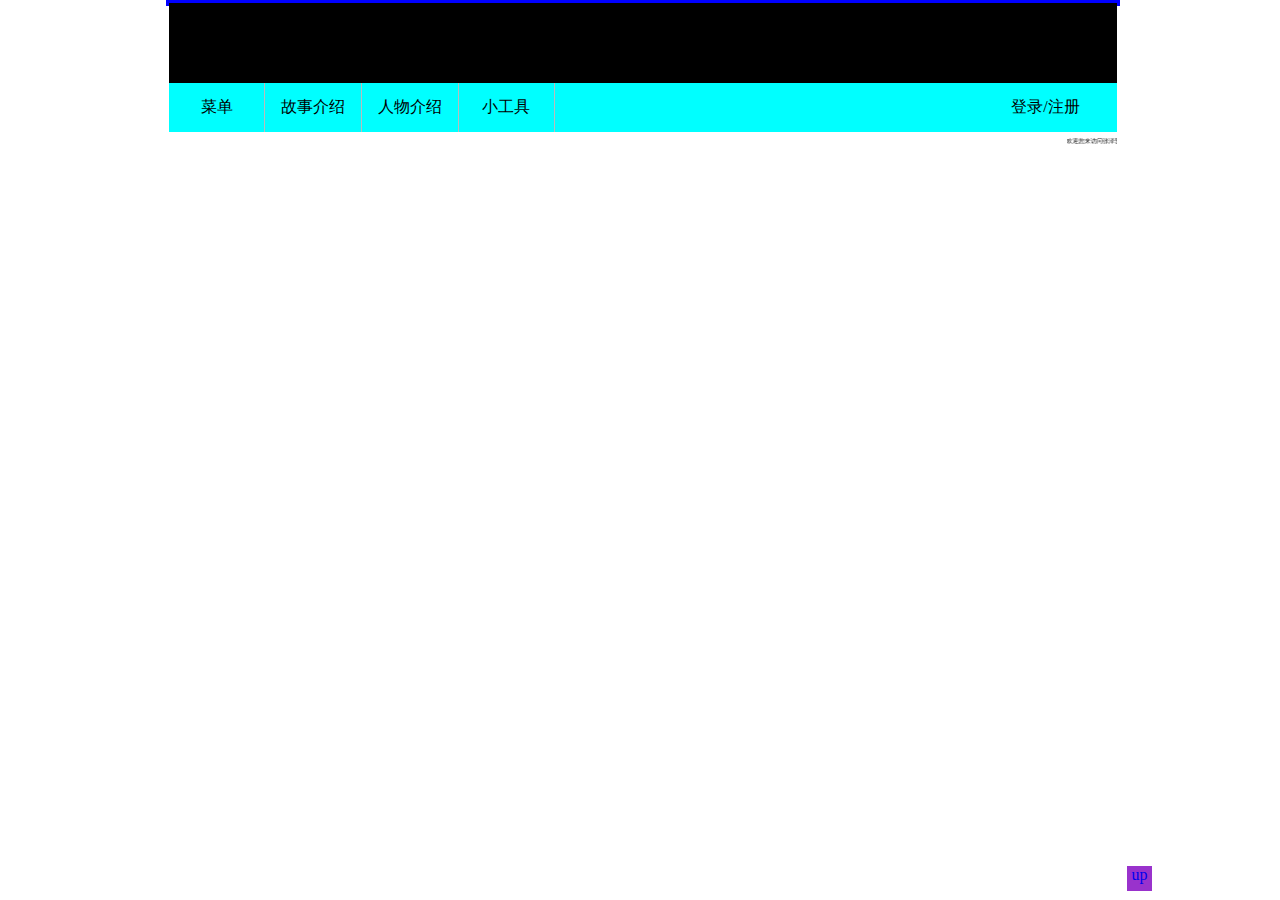
<file: 11111我们的童年/子页模板.html>
<!doctype html>
<html>
<head>
<meta charset="utf-8">
<title>动画通用页头部布局</title>
	<link href="css/headfoot.css" rel="stylesheet" type="text/css">
</head>
	<div class="bigbox">
			<div class="zhongbox" name="top"><div class="top"><a href="#top"><p>up</p></a></div>
		  <div class="daohang"></div>
				<ul class="daohang2">
						<li class="caidan">
							<a href="javascript:void(0)" class="anniu">菜单</a>
						  <div class="nr">
  								<a href="index.html" class="xlnr" title="网站的首页">首页</a>
  								<a href="" title="当前主题的主页" class="xlnr">主页</a>
 								<a href="#" class="xlnr">Link 3</a>
							</div></li>
					<li><a href="#">故事介绍</a></li>
					<li><a href="#">人物介绍</a></li>
					<li class="caidan">
							<a href="javascript:void(0)" class="anniu">小工具</a>
						  <div class="nr">
  								<a href="#" class="xlnr">选集观看</a>
								<a id="btn" class="xlnr">点我试试</a>
 								<a href="#" class="xlnr">Link 3</a>
							</div></li>
					<li class="daohang3"><a href="#">登录/注册</a></li></ul>
		<marquee  style="font-size:6px">欢迎您来访问张泽艺小哥哥所制作的网站！本网站由：WWW.我们.love 独家冠名播出</marquee></div>

</div>
<body>
</body>
<script>
var btn = document.getElementById("btn");
var body = document.body;
let array = ["#ffff00", "#00ff00", "#00ffff","#ff0000", "#ff7f00",  "#0000ff", "#8b00ff","#ffd700","#ff8c00","red", "blue", "yellow", "white", "black", "green", "orange","#20b2aa","#191970","#ff00ff","#ff69b4","#fff5ee","#f4a460","#d2691e","#e6e6fa","#fff0f5"];
let index = 0;
btn.onclick = function () {
body.style.backgroundColor = array[index];
index = (index + 1) % array.length;
}
</script>
</html>
</file>
<file: 11111我们的童年/css/aindex1.css>
.banner p{
			height:270px;
			/*border:3px solid #D5F900;*/
			overflow-x: hidden;
			overflow-y: scroll;
			line-height:2em;
			padding-top:30px;
}
.banner p::-webkit-scrollbar {
display: none;
}
.zyrwjs{float:left;
	width:100%;
	margin-top:20px;
	/*text-align: center;*/
	background-color:bisque;
}
.zyrwjsp{	
			margin:20px 0px 10px 30px;
			font-weight:bold;
			/*text-align:left;*/}
.rwjs{min-width:13%;max-width:100%;
	height:146px;
		float:left;
	overflow:hidden;
		background-color:antiquewhite;
		margin:10px 0 10px 5px;	

}
.rwjs img{
	min-width:100%;	
	height:80%;
	transition:all 0.5s ease-in 0s;
}
.rwjs img:hover{
		transform:scale(1.5);
}
.rwjsp{padding-left:45%;}
a .rwjsp{
	color:hotpink;
}
.boxxxrwjs{
	width:100%;
	height:3100px;
	background-color:aquamarine;
}
.xxrwjs{
	width:100%;
	height:9.76%;
	margin-top:42px;
	float:left;
	position: sticky;
	top:10px;
	background-color:aqua;
}
.xxrwjs h4{width:20%;background-color:red;margin-top:20px;margin-left:30px;}
.xxrwjs p{float:left; width:60%;background-color:blueviolet;margin-top:20px;margin-left:30px;}

.xxrwjs .img{float:right;min-width:20%;max-width:80%; height:80%;margin-top:0px; background-color:yellow;}
.xxrwjs img{}
.xxrwjs p{}


.xuanji{
	width:100%;
	height:300px;
	background-color:#7300FF;
  	margin-top: 30px;
	float:left;}
.xuanji h4{margin-top:20px;margin-left:30px;}
.xuanjibox1{
	width:80%;
	height:60%;
	margin:30px auto;
	background-color:chartreuse;
}
.xuanjibox2{float:left;width:20%%; height:30%;margin-left:15px;margin-top:15px;padding:5px 5px; background-color:aqua;}
.cd2 {
  position: relative;
  display: inline-block;
}
.nr2{
  display: none;
  position: absolute;
  background-color: #f9f9f9;
  width:60px;
	text-align:center;
  z-index: 1;
}
.cd2:hover .nr2 {
  display: block;
}
.xuanji2 nr2{}

#gsjs{
		min-width:15%;max-width:20%;
		height:200px;
		background-color:yellow;;
		display:none;
		overflow-x: hidden;
		overflow-y: inherit;
		position:fixed;
		top:99px;right:0px;
		z-index: 3;}
.gsjsa{
	width:100%;
	text-align:right;
	margin-right:10px;
}
.gsjsp{
	width:80%;
	margin:0 auto;
	text-align:left;
	line-height:2e;
}
</file>
<file: 11111我们的童年/css/headfoot.css>
/*全局外边距内边距为0*/
*{
	margin:0px;padding:0px;
}

ul,li,ol,a,p{text-decoration:none;list-style-type: none;}
/*大盒子 居中宽度 占网页的75%；高度根据网页内容*/
.bigbox{
	width:74%;
	position:relative;
	left:13%;
	border:3px solid #00f;
}

/*头部盒子 宽度占大盒子的95% 也就是 页面的75%的95%，高度420px,然后水平居中*/
.zhongbox{
	width:100%;
	/*border:3px solid red;*/
	text-align: center;
	float:left;

}

/*导航条占头部盒子的100% 也就是页面的75%的95%的100%*/
.daohang{
	width:100%;
	height:80px;
	background-color:#000;
}
/*a标签去掉下划线*/
a{text-decoration:none;}

/*无序列表中的 类daohang2的标签样式：无 内边距上下10px 超出不显示 背景色*/
ul,.daohang2{
 list-style-type: none;overflow: hidden;background-color:aqua;}

/*ul中 类daohang2的悬停和点击的背景颜色*/
ul,.daohang2:hover{background-color:#0f0;}
ul,.daohang2:active{background-color:#864DDB;}

/*嵌套在.daohang2中的li；有一个右边框：1px 实线 颜色为#bbb；li的宽度为 .daohang2 的10%；向左浮动；内边距为上下10px；*/
.daohang2 li{
  border-right: 1px solid #bbb;	min-width:10%;float:left;}

/*嵌套在.daohang3中的li；没有右边框；li的宽度为.daohang2 的15%；向右浮动；内边距为上下10px 左右10px；*/
li.daohang3{border-right:none;min-width:15%;float:right;}

li a {
  display:block;
  color:#000;
  text-align: center;
  padding: 14px 16px;
}
/*li 的悬停和点击的背景颜色*/
li:hover{background-color:darkorange;color:yellow;}
li:active{background-color: deeppink;color:red;}

li a .anniu{display:inline-block;text-align:center;}

/*li a:hover, caidan:hover .an{background-color:darkorange;}*/

li.caidan{display:inline-block;}


.nr {
  display: none;
  position: absolute;
  background-color: #f9f9f9;
  min-width: 10%;
  z-index: 1;
}

.nr a {
  color: black;
  padding: 12px 16px;
  text-align:left;
  display: block;
}

.nr a:hover {background-color:#0f0;color:#7601EB;}

.caidan:hover .nr {
  display: block;
}



.banner{
	width:100%;
	height:300px;
	background-color:red;
	float:left;
	overflow: scroll;}
/*.banner img{width:100%;height:100px;}*/
.banner video{float:left;height:100%;}

.banner::-webkit-scrollbar {
display: none;
}


.top{
	width:25px;
	height:25px;
	text-align:center;
	background-color: darkorchid;
	position:fixed;
	bottom:1%;
	right:10%;
	z-index:1;
}
.down{
	width:45px;
	height:25px;
	text-align:center;
	background-color: darkorchid;
	position:fixed;
	bottom:1%;
	left:9%;
	z-index:1;
}
.foot{
	width:100%;
	padding:30px 0px;
	background-color:#FFEBCD;
  text-align: center;
  margin-top: 30px;
	float:left;
}
#footerp{
	text-align:right;
		padding-right:20px;
}
</file>
